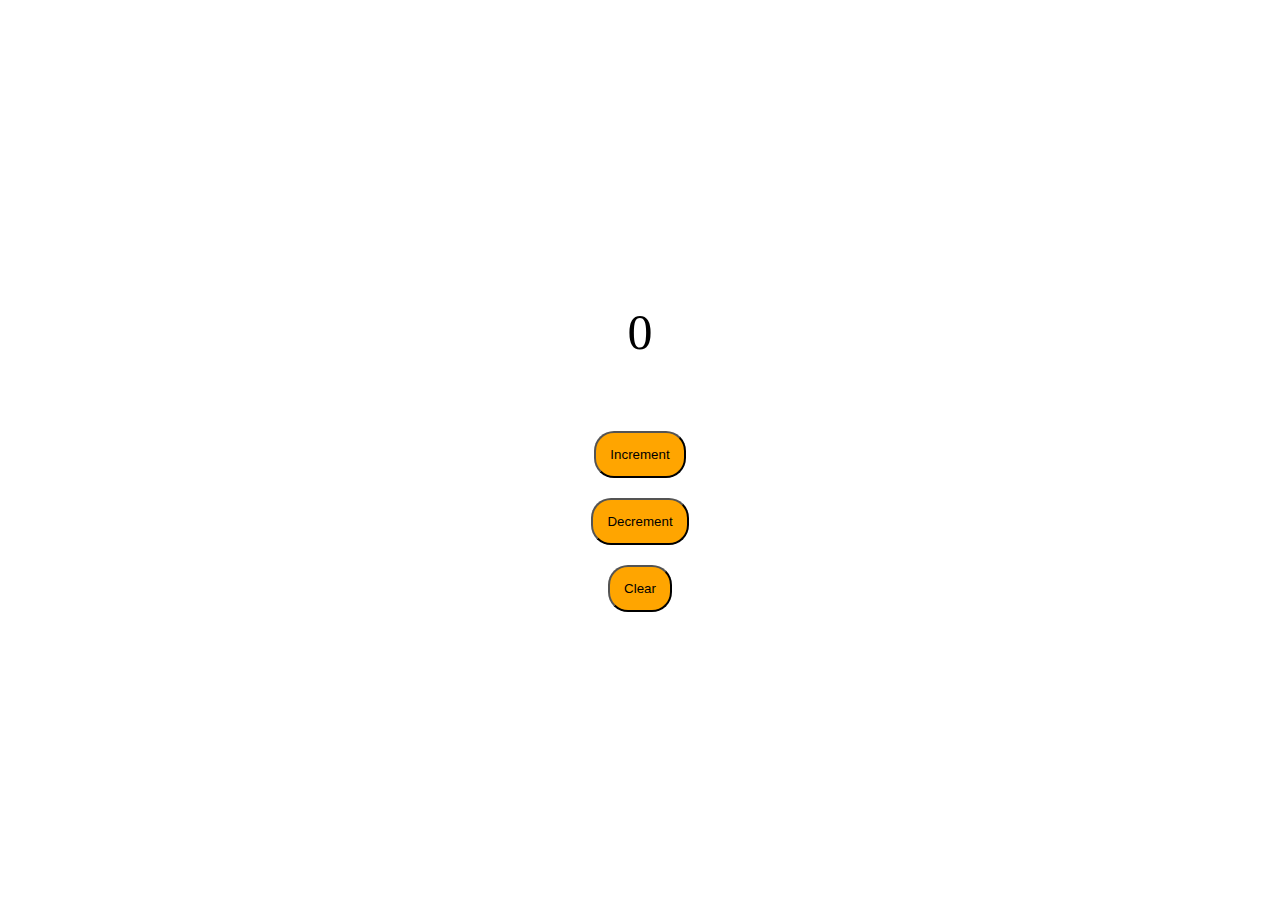
<file: increment and decrement project/index.html>
<html>
    <head>
        <title>Increment and decrement</title>
        <link href="style.css" rel="stylesheet">
    </head>

    <body>
        <p id="number">0</p>
        <button id="increm">Increment</button>
        <button id="decrem">Decrement</button>
        <button id="clear">Clear</button>

        <p id="content"></p>
        <script src="script.js "></script>
    </body>
</html>
</file>
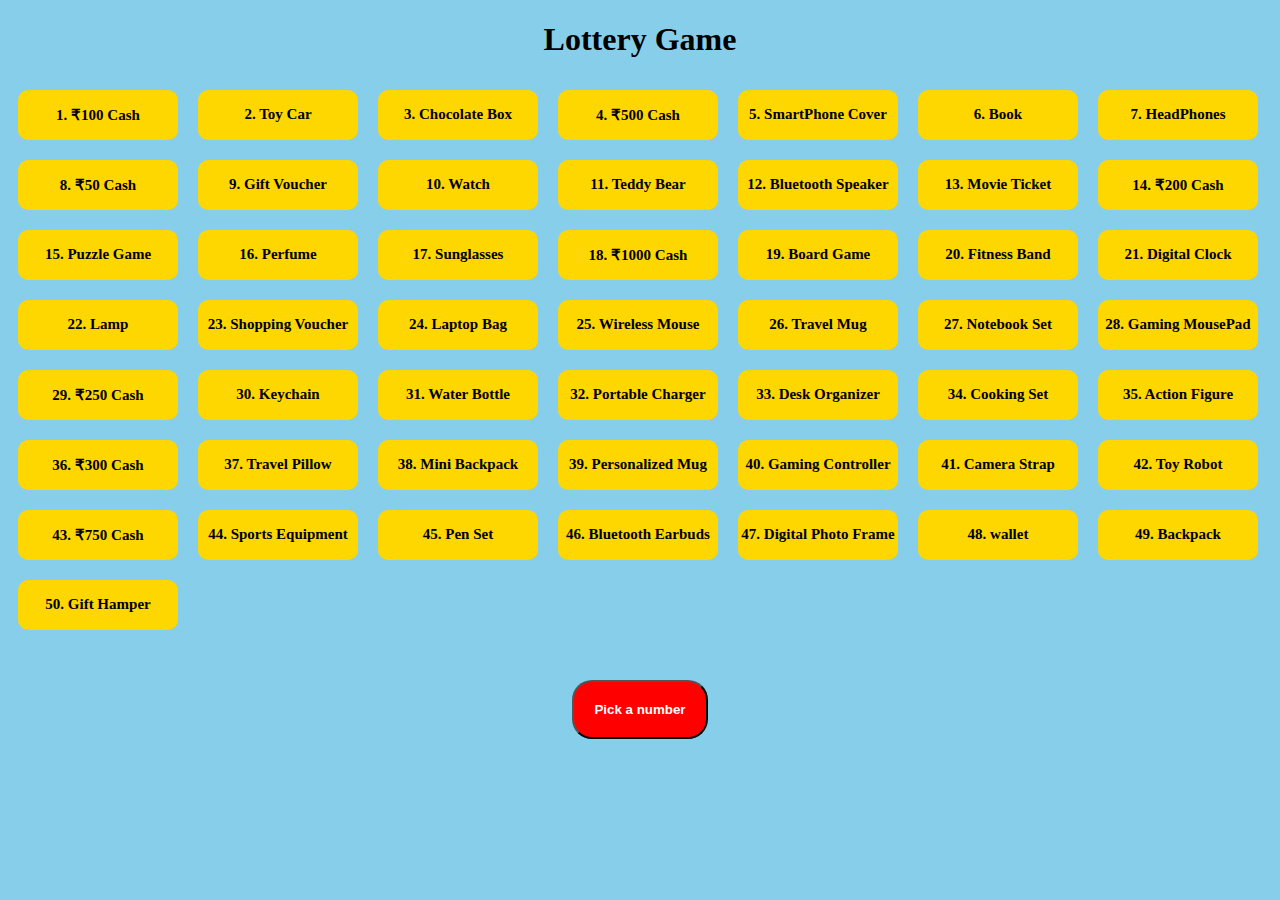
<file: Lottery Game/index.html>
<!DOCTYPE html>
<html lang="en">
<head>
    <meta charset="UTF-8">
    <meta name="viewport" content="width=device-width, initial-scale=1.0">
    <title>Lottery Game</title>
    <link href="styles.css" rel="stylesheet">

</head>
<body>
    <h1>Lottery Game</h1>
    <div id="lottery-container">
        <div class="lottery-sheet-container" id="lotterySheetContainer"></div>
        <!-- <h3 id="result"></h3> -->
        <h3 id="item"></h3>
        <button id="pick_number">Pick a number</button>
    </div>
    <script src="script.js">

    </script>
</body>
</html>
</file>
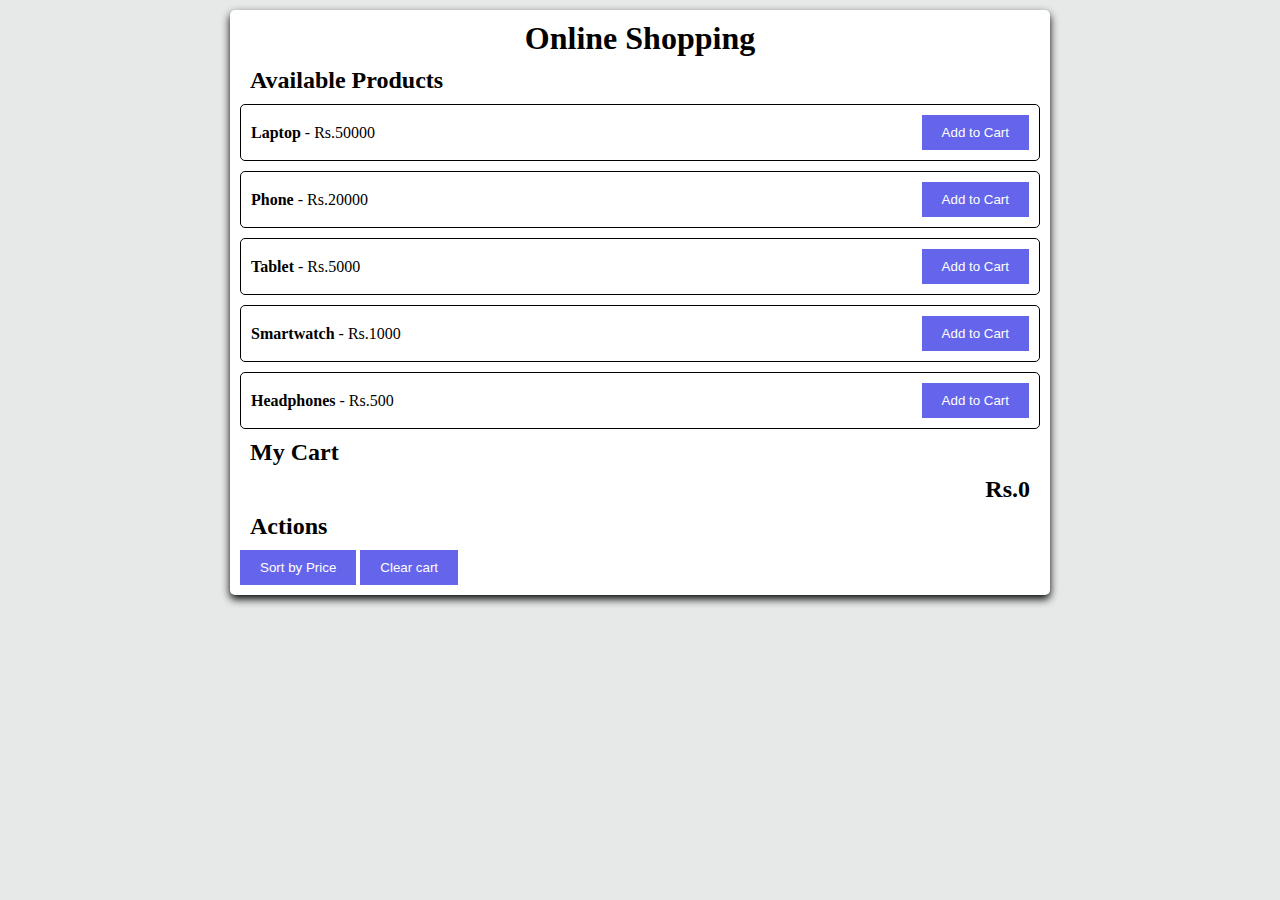
<file: Online Shopping/index.html>
<!DOCTYPE html>
<html lang="en">
<head>
    <meta charset="UTF-8">
    <meta name="viewport" content="width=device-width, initial-scale=1.0">
    <title>Online Shopping</title>
    <style>
        *{
            padding:0;
            margin:0;
        }
        body{
            background-color:rgb(231,233,233)
        }
        h1{
            text-align:center;
        }
        .online-shopping-container{
            max-width:800px;
            background-color:white;
            margin: 10px auto;
            padding:10px;
            border-radius:5px;
            box-shadow:0 4px 8px black;
        }
        .product-row{
            display:flex;
            justify-content:space-between;
            border:1px solid black;
            padding:10px;
            border-radius:5px;
            align-items:center;
            margin:10px 0;
        }
        button{
            background-color:rgb(101,101,235);
            border:none;
            padding:10px 20px;
            color:white;
            cursor:pointer;
        }
        button:hover{
            background-color:rgb(68,68,158);
        }
        h2{
            margin:10px;
        }
        #feedback{
            position : fixed;
            top:30px;
            right:100px;
            background-color:white;
            padding:20px;
            border-radius:10px;
            display:none;
        }
        #totalPrice{
            text-align: right;
        }
    </style>
</head>
<body>
    <div class="online-shopping-container">
        <h1>Online Shopping</h1>
        <p id="feedback"></p>
        <h2>Available Products</h2>
        <div id="productsContainer">
            <!-- <div class="product-row">
                <p><strong>${product.name}</strong> - Rs.${product.price}</p>
                <button>Add to Cart</button>
            </div> -->
        </div>
        <h2>My Cart</h1>
        <div id="cartContainer">
            
        </div>
        <h2 id="totalPrice">Rs.0</h2>
        <h2>Actions</h2>
        <button id="sort">Sort by Price</button>
        <button id="clearcart">Clear cart</button>
    </div>
    <script src="script.js"></script>
</body>
</html>
</file>
<file: increment and decrement project/style.css>
body{
    display:flex;
    flex-direction: column;
    justify-content: center;
    align-items:center;
    height:100vh;
    gap:20px;
}
#number{
    font-size: 50px;
}
button{
    background-color:orange;
    padding:14px;
    border-radius: 20px;

}
button:hover{
    cursor:pointer;
    background-color: rgb(232, 171, 59);
}
</file>
<file: Lottery Game/styles.css>
body{
    background-color:skyblue;
}
h1{
    text-align:center;
}
h3{
    font-size:20px;
}
#lottery-container{
    display:flex;
    flex-direction:column;
    align-items:center;
    justify-content:center;
    
}
button{
    background-color:red;
    padding:20px;
    border-radius:20px;
    font-weight:bold;
    color:white;
    cursor:pointer;
}
button:hover{
    background-color:rgb(225, 33, 33);
}
.Box{
    background-color:gold;
    height:50px;
    width:160px;    
    margin:10px;
    font-size: 15px;
    border-radius:10px;
    font-weight:bold;
    display:flex;
    justify-content:center;
    align-items:center;
}

.winning-box{
    background-color:#08CB00;
    color:white;
}

.highlighted-box{
    border:5px solid red;
}
.lottery-sheet-container{
    display:flex;
    flex-wrap: wrap;
}
</file>
